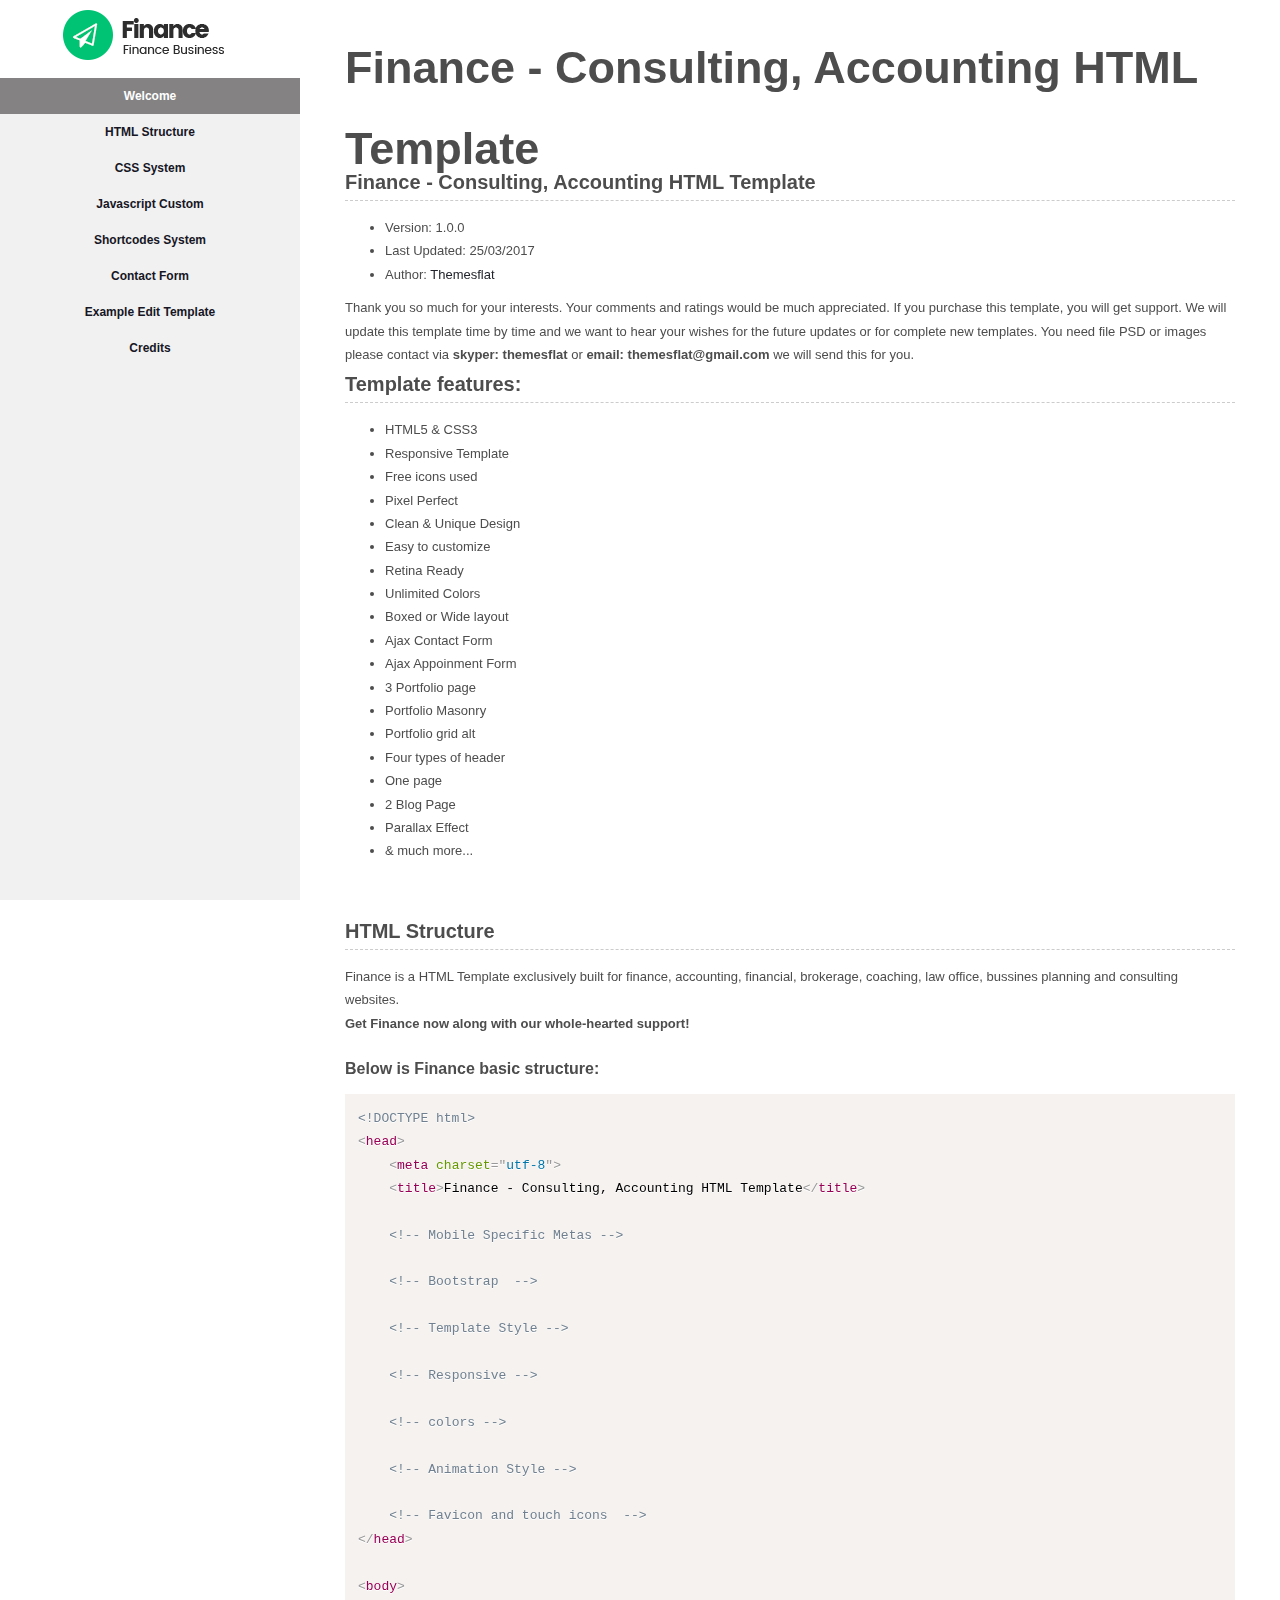
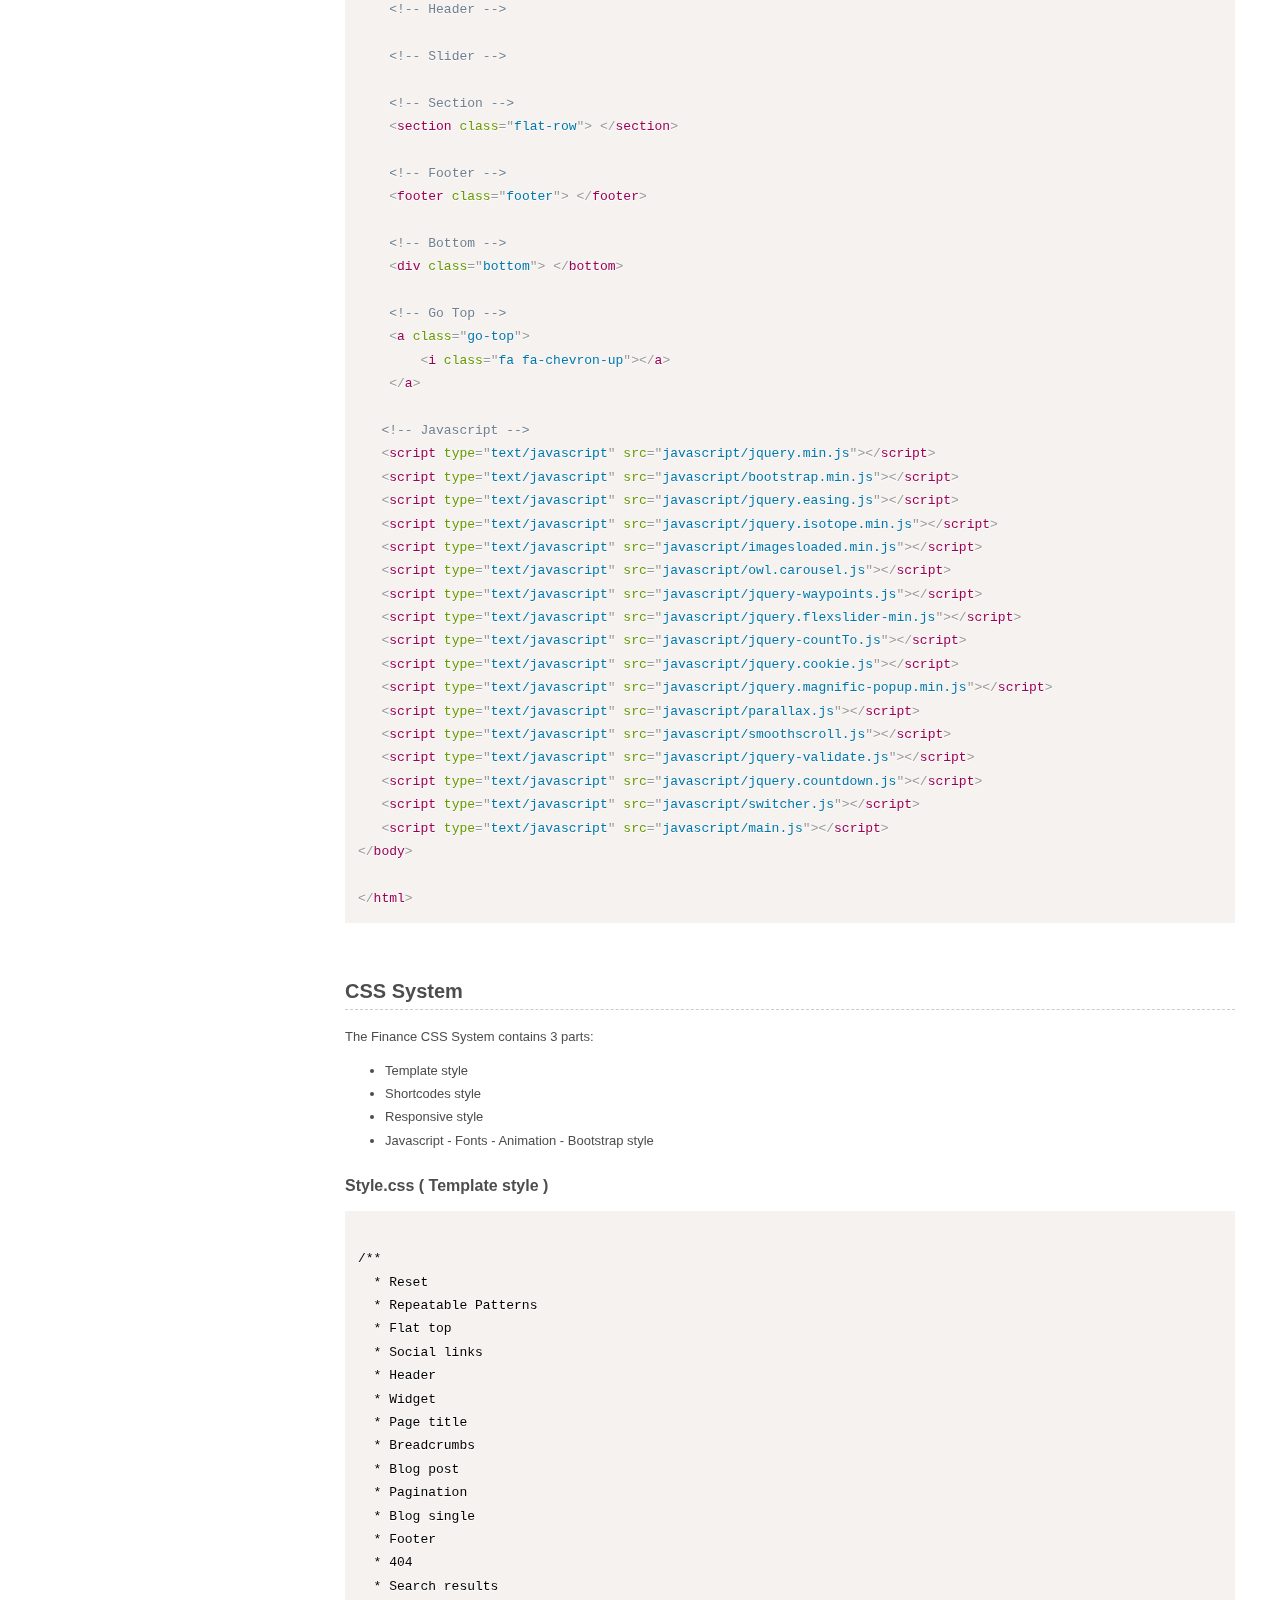
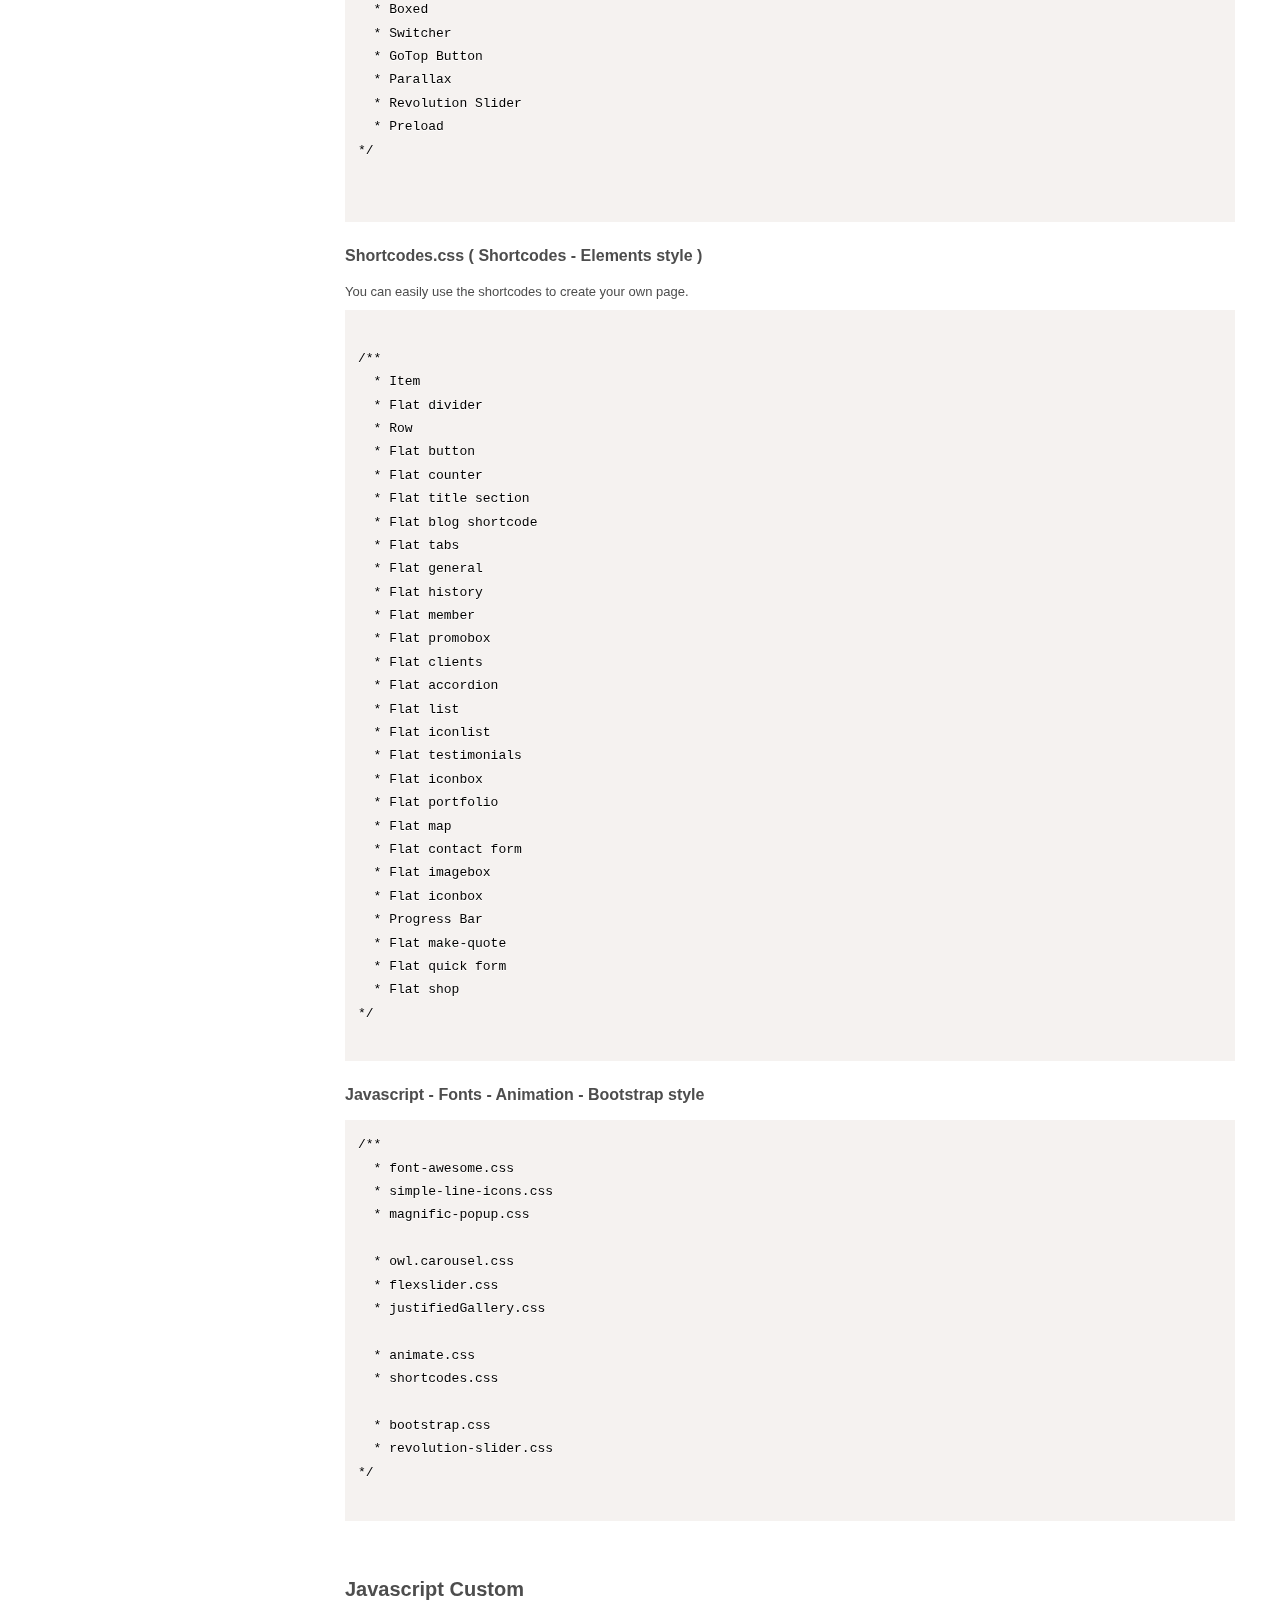
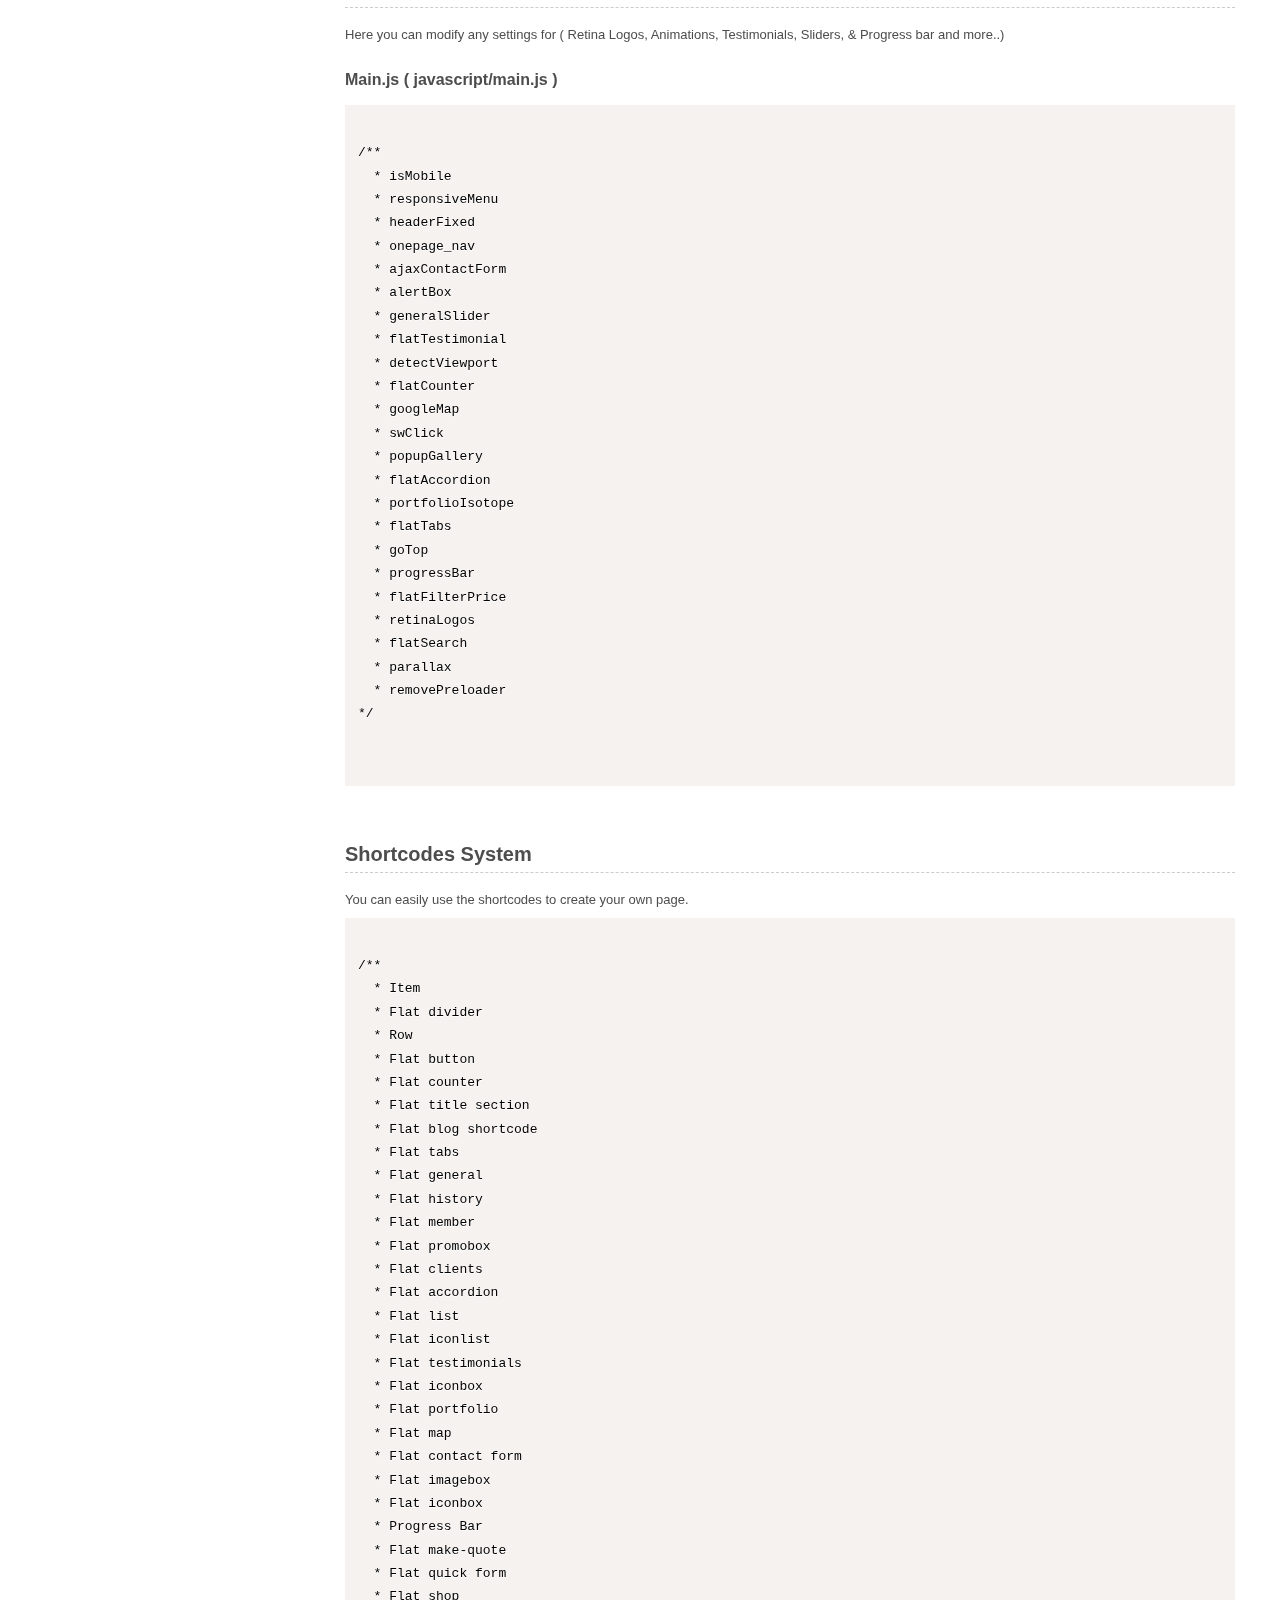
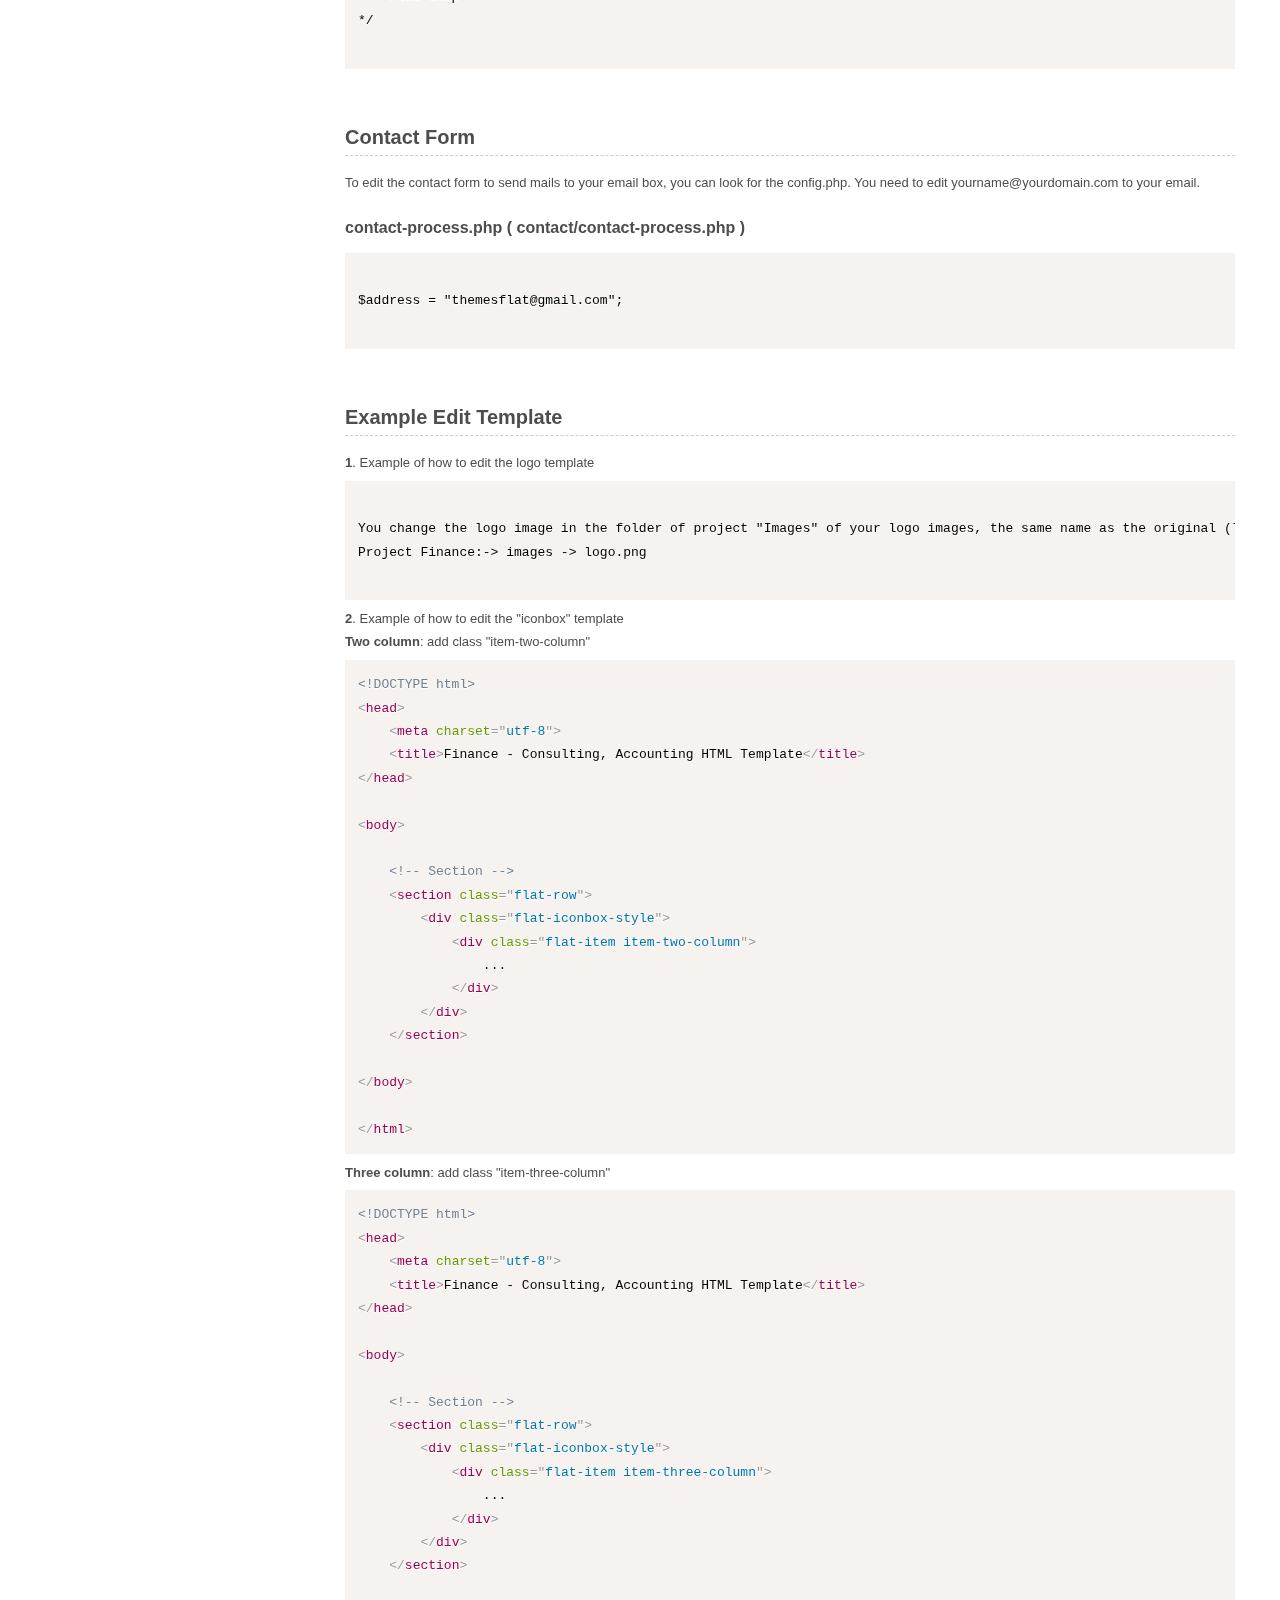
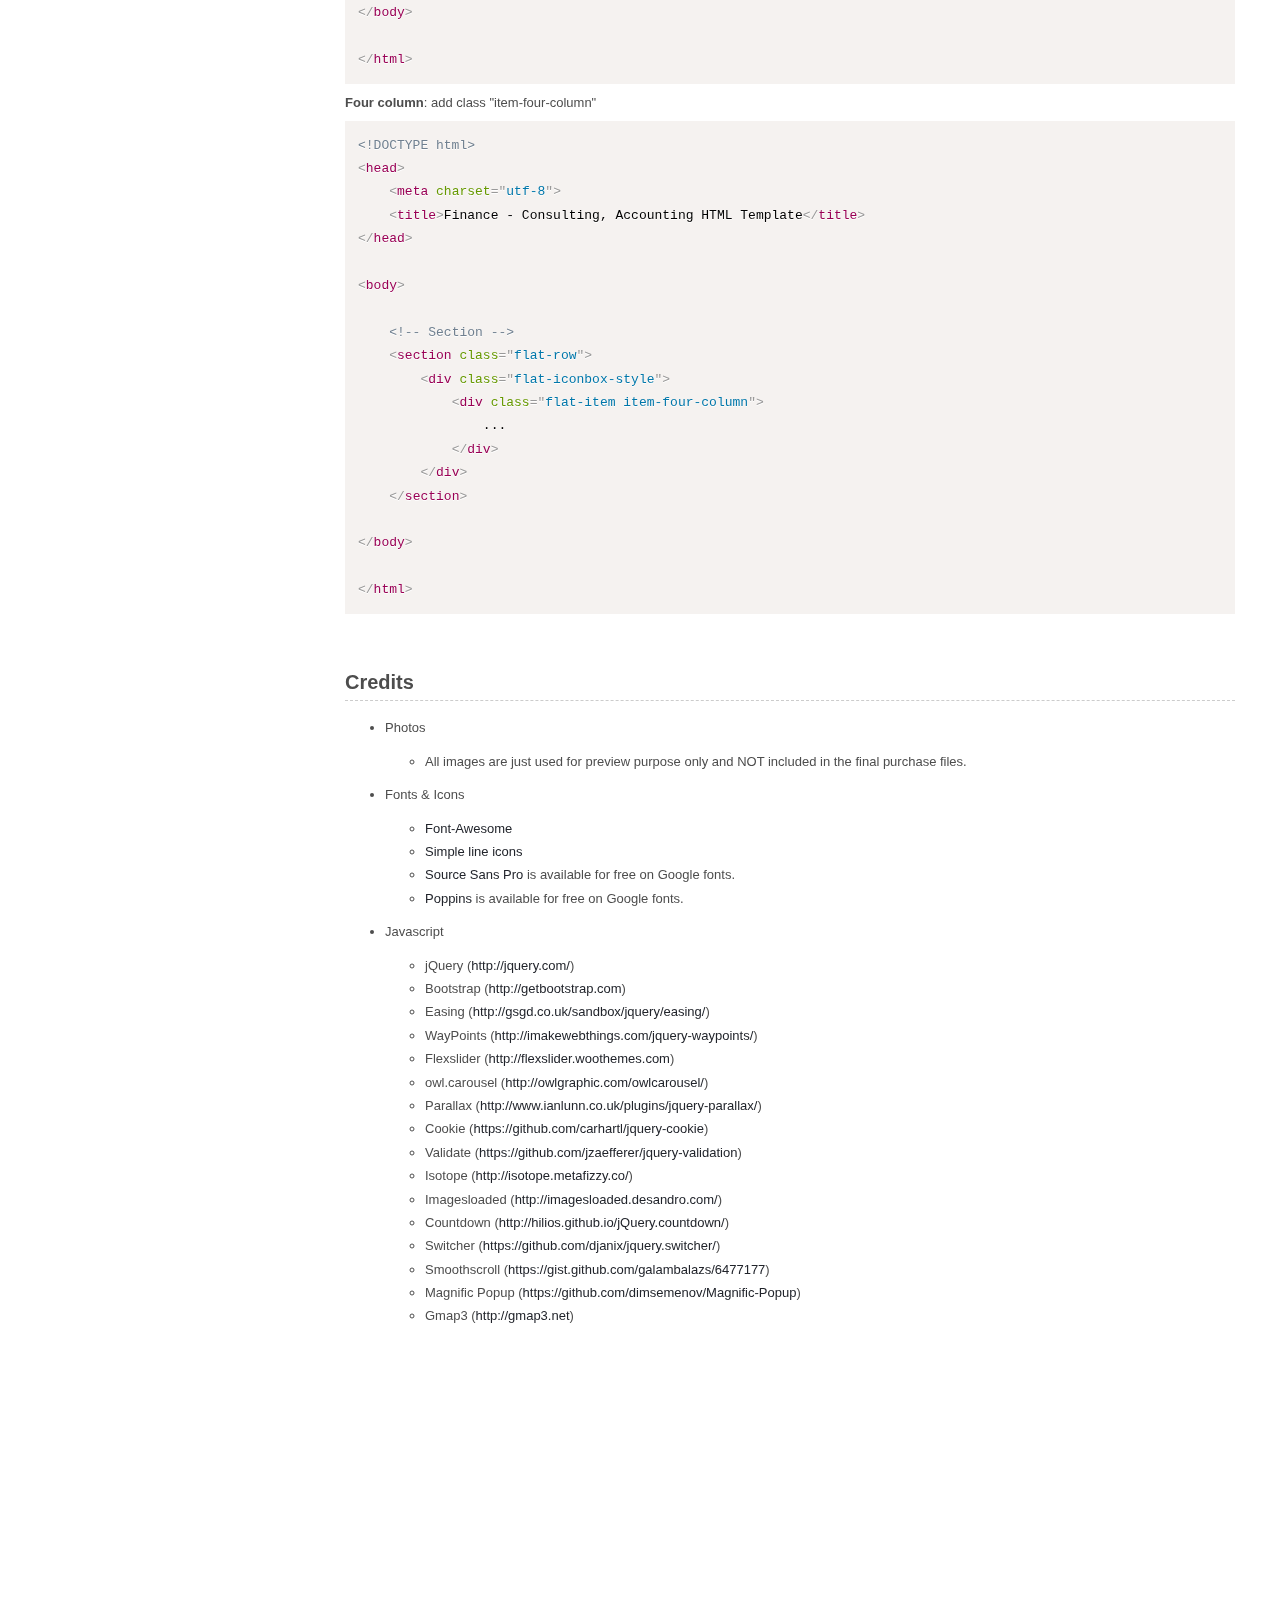
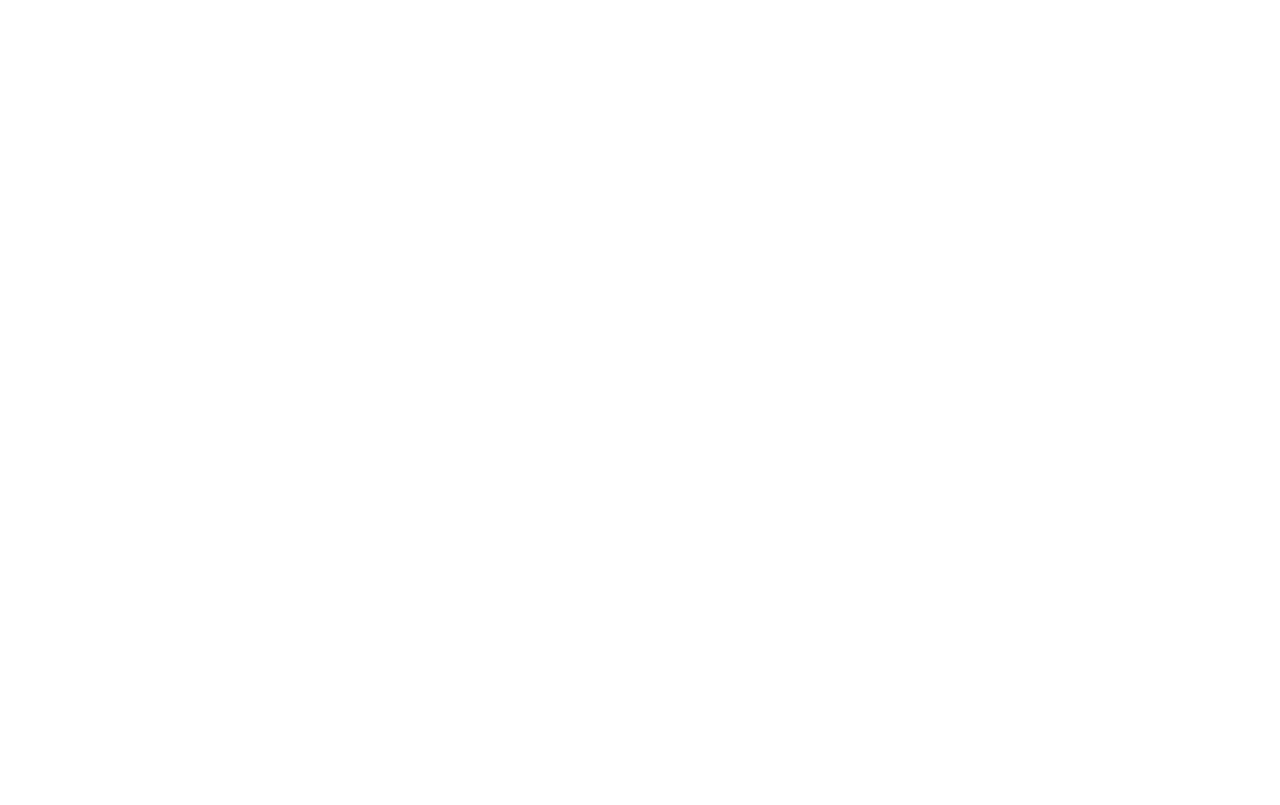
<file: documentation/index.html>
<!DOCTYPE html>
<!--[if IE 8 ]><html class="ie" xmlns="http://www.w3.org/1999/xhtml" xml:lang="en-US" lang="en-US"> <![endif]-->
<!--[if (gte IE 9)|!(IE)]><!--><html xmlns="http://www.w3.org/1999/xhtml" xml:lang="en-US" lang="en-US"><!--<![endif]-->
<head>
   <!-- Basic Page Needs -->
   <meta charset="utf-8">
    <!--[if IE]><meta http-equiv='X-UA-Compatible' content='IE=edge,chrome=1'><![endif]-->
   <title>Finance - Consulting, Accounting HTML Template</title>
   <meta name="description" content="">
   <meta name="keywords" content="">
   <meta name="author" content="">

	<link rel="stylesheet" href="css/prism.css"> 
	<link rel="stylesheet" href="css/style.css">

	<script src="javascript/jquery.min.js"></script>
	<script src="javascript/jquery.easing.1.3.min.js"></script>
	<script src="javascript/jquery.nav.js"></script>
	<script src="javascript/jquery.scrollTo.js"></script>
	<script src="javascript/prism.js"></script>
	<script src="javascript/main.js"></script>

	<!--[if lt IE 9]>
	<script src="javascript/html5.js"></script>
	<![endif]-->
  
	<link rel="shortcut icon" href="favicon/favicon.png">
</head>
<body>

	<div id="sidebar">
		<div id="logo">
			<a href="#top">
				<img src="images/logo.png" alt="logo" />
			</a>
		</div>
		<nav id="nav">
			<ul>
				<li class="current"><a href="#Welcome">Welcome</a></li>
				<li><a href="#HTML">HTML Structure</a></li>
				<li><a href="#CSS">CSS System</a></li>
				<li><a href="#Javascript">Javascript Custom</a></li>
				<li><a href="#Shortcodes">Shortcodes System</a></li>
				<li><a href="#ContactForm">Contact Form</a></li>
				<li><a href="#edit-template">Example Edit Template</a></li>
				<li><a href="#Credits">Credits</a></li>
			</ul>
		</nav>
	</div><!-- /.sidebar -->

	<div id="main-content">
		<div class="section" id="Welcome">
			<h1><strong>Finance - Consulting, Accounting HTML Template</strong></h1>
			<h3>Finance - Consulting, Accounting HTML Template</h3>

			<div class="content">
				<div class="information">
					<ul>
						<li>Version: 1.0.0</li>
						<li>Last Updated: 25/03/2017</li>
						<li>Author: <a href="http://themeforest.net/user/themesflat">Themesflat</a></li>
					</ul>
					<div class="message">
					Thank you so much for your interests. Your comments and ratings would be much appreciated. 

					If you purchase this template, you will get support. We will update this template time by time and we want to hear your wishes for the future updates or for complete new templates.

					You need file PSD or images please contact via <strong>skyper: themesflat</strong> or <strong>email: themesflat@gmail.com</strong> we will send this for you.
					
					</div>
				</div>
				<h3>Template features:</h3>
				<ul>
					<li>HTML5 &amp; CSS3</li>	
					<li>Responsive Template</li>
					<li>Free icons used</li>
					<li>Pixel Perfect</li>
					<li>Clean &amp; Unique Design</li>
					<li>Easy to customize</li>
					<li>Retina Ready</li>
					<li>Unlimited Colors</li>
					<li>Boxed or Wide layout</li>	
					<li>Ajax Contact Form</li>	
					<li>Ajax Appoinment Form</li>					
					<li>3 Portfolio page </li>
					<li>Portfolio Masonry</li>
					<li>Portfolio grid alt</li>
					<li>Four types of header</li>	
					<li>One page</li>	
					<li>2 Blog Page</li>
					<li>Parallax Effect</li>
					<li>&amp; much more...</li>
				</ul>
			</div>
		</div><!-- /.section -->

		<div class="section" id="HTML">
			<h3>HTML Structure</h3>
			<div class="content">
			<p>Finance is a HTML Template exclusively built for finance, accounting, financial, brokerage, coaching, law office, bussines planning and consulting websites.</p>

			<p><strong>Get Finance now along with our whole-hearted support!</strong></p>

				<h4>Below is Finance basic structure:</h4>

				<pre><code class="language-markup">&lt;!DOCTYPE html&gt;
&lt;head&gt;
    &lt;meta charset=&quot;utf-8&quot;&gt;
    &lt;title&gt;Finance - Consulting, Accounting HTML Template&lt;/title&gt;

    &lt;!-- Mobile Specific Metas --&gt;

    &lt;!-- Bootstrap  --&gt;

    &lt;!-- Template Style --&gt;

    &lt;!-- Responsive --&gt;

    &lt;!-- colors --&gt;    
   
    &lt;!-- Animation Style --&gt;    

    &lt;!-- Favicon and touch icons  --&gt;
&lt;/head&gt;

&lt;body&gt;
	&lt;!-- Header --&gt;	

	&lt;!-- Slider --&gt;

    &lt;!-- Section --&gt;
    &lt;section class=&quot;flat-row&quot;&gt; &lt;/section&gt;

    &lt;!-- Footer --&gt;
    &lt;footer class=&quot;footer&quot;&gt; &lt;/footer&gt;

   	&lt;!-- Bottom --&gt;
   	&lt;div class=&quot;bottom&quot;&gt; &lt;/bottom&gt;

   	&lt;!-- Go Top --&gt;
    &lt;a class=&quot;go-top&quot;&gt;
     	&lt;i class=&quot;fa fa-chevron-up&quot;&gt;&lt;/a&gt;
    &lt;/a&gt;
   
   &lt;!-- Javascript --&gt;
   &lt;script type=&quot;text/javascript&quot; src=&quot;javascript/jquery.min.js&quot;&gt;&lt;/script&gt;
   &lt;script type=&quot;text/javascript&quot; src=&quot;javascript/bootstrap.min.js&quot;&gt;&lt;/script&gt;
   &lt;script type=&quot;text/javascript&quot; src=&quot;javascript/jquery.easing.js&quot;&gt;&lt;/script&gt;
   &lt;script type=&quot;text/javascript&quot; src=&quot;javascript/jquery.isotope.min.js&quot;&gt;&lt;/script&gt;
   &lt;script type=&quot;text/javascript&quot; src=&quot;javascript/imagesloaded.min.js&quot;&gt;&lt;/script&gt;
   &lt;script type=&quot;text/javascript&quot; src=&quot;javascript/owl.carousel.js&quot;&gt;&lt;/script&gt;
   &lt;script type=&quot;text/javascript&quot; src=&quot;javascript/jquery-waypoints.js&quot;&gt;&lt;/script&gt;   
   &lt;script type=&quot;text/javascript&quot; src=&quot;javascript/jquery.flexslider-min.js&quot;&gt;&lt;/script&gt;   
   &lt;script type=&quot;text/javascript&quot; src=&quot;javascript/jquery-countTo.js&quot;&gt;&lt;/script&gt;   
   &lt;script type=&quot;text/javascript&quot; src=&quot;javascript/jquery.cookie.js&quot;&gt;&lt;/script&gt;
   &lt;script type=&quot;text/javascript&quot; src=&quot;javascript/jquery.magnific-popup.min.js&quot;&gt;&lt;/script&gt;
   &lt;script type=&quot;text/javascript&quot; src=&quot;javascript/parallax.js&quot;&gt;&lt;/script&gt;
   &lt;script type=&quot;text/javascript&quot; src=&quot;javascript/smoothscroll.js&quot;&gt;&lt;/script&gt;
   &lt;script type=&quot;text/javascript&quot; src=&quot;javascript/jquery-validate.js&quot;&gt;&lt;/script&gt;
   &lt;script type=&quot;text/javascript&quot; src=&quot;javascript/jquery.countdown.js&quot;&gt;&lt;/script&gt;
   &lt;script type=&quot;text/javascript&quot; src=&quot;javascript/switcher.js&quot;&gt;&lt;/script&gt;
   &lt;script type=&quot;text/javascript&quot; src=&quot;javascript/main.js&quot;&gt;&lt;/script&gt;
&lt;/body&gt;

&lt;/html&gt;</code></pre>

			</div><!-- /.content -->
		</div><!-- /.section -->

		<div class="section" id="CSS">
			<h3>CSS System</h3>
			<div class="content">
				The Finance CSS System contains 3 parts: 
				<ul>
					<li>Template style</li>
					<li>Shortcodes style</li>
					<li>Responsive style</li>
					<li>Javascript - Fonts - Animation - Bootstrap style</li>
				</ul>
				<h4>Style.css ( Template style )</h4>
				<pre><code class="language-markup">
/** 
  * Reset
  * Repeatable Patterns
  * Flat top
  * Social links
  * Header
  * Widget
  * Page title
  * Breadcrumbs
  * Blog post
  * Pagination
  * Blog single
  * Footer
  * 404
  * Search results
  * Boxed
  * Switcher
  * GoTop Button
  * Parallax
  * Revolution Slider
  * Preload
*/

				</code></pre>

				<h4>Shortcodes.css ( Shortcodes - Elements style )</h4>
<p>You can easily use the shortcodes to create your own page.</p>
				<pre><code class="language-markup">
/** 
  * Item
  * Flat divider
  * Row
  * Flat button
  * Flat counter
  * Flat title section
  * Flat blog shortcode
  * Flat tabs
  * Flat general
  * Flat history
  * Flat member
  * Flat promobox
  * Flat clients
  * Flat accordion
  * Flat list
  * Flat iconlist
  * Flat testimonials
  * Flat iconbox
  * Flat portfolio
  * Flat map
  * Flat contact form
  * Flat imagebox
  * Flat iconbox
  * Progress Bar
  * Flat make-quote
  * Flat quick form
  * Flat shop
*/
				</code></pre>

<h4>Javascript - Fonts - Animation - Bootstrap style</h4>
				<pre><code class="language-markup">/**  
  * font-awesome.css
  * simple-line-icons.css
  * magnific-popup.css

  * owl.carousel.css
  * flexslider.css
  * justifiedGallery.css

  * animate.css
  * shortcodes.css

  * bootstrap.css 
  * revolution-slider.css
*/
				</code></pre>

			</div><!-- /.content -->
		</div><!-- /.section -->

		<div class="section" id="Javascript">
			<h3>Javascript Custom</h3>
			<div class="content">
				Here you can modify any settings for ( Retina Logos, Animations, Testimonials, Sliders, &amp; Progress bar and more..) 
				<h4>Main.js ( javascript/main.js )</h4>
				<pre><code class="language-markup">
/**
  * isMobile
  * responsiveMenu
  * headerFixed
  * onepage_nav
  * ajaxContactForm
  * alertBox
  * generalSlider
  * flatTestimonial
  * detectViewport
  * flatCounter
  * googleMap
  * swClick
  * popupGallery
  * flatAccordion
  * portfolioIsotope
  * flatTabs
  * goTop
  * progressBar
  * flatFilterPrice
  * retinaLogos
  * flatSearch
  * parallax
  * removePreloader
*/

				</code></pre>

			</div><!-- /.content -->
		</div><!-- /.section -->

		<div class="section" id="Shortcodes">
			<h3>Shortcodes System</h3>
			<div class="content">
			<p>You can easily use the shortcodes to create your own page.</p>
				<pre><code class="language-markup">    
/** 
  * Item
  * Flat divider
  * Row
  * Flat button
  * Flat counter
  * Flat title section
  * Flat blog shortcode
  * Flat tabs
  * Flat general
  * Flat history
  * Flat member
  * Flat promobox
  * Flat clients
  * Flat accordion
  * Flat list
  * Flat iconlist
  * Flat testimonials
  * Flat iconbox
  * Flat portfolio
  * Flat map
  * Flat contact form
  * Flat imagebox
  * Flat iconbox
  * Progress Bar
  * Flat make-quote
  * Flat quick form
  * Flat shop
*/
				</code></pre>


			</div><!-- /.content -->
		</div><!-- /.section -->

		<div class="section" id="ContactForm">
			<h3>Contact Form</h3>
			<div class="content">
			<p>To edit the contact form to send mails to your email box, you can look for the config.php. You need to edit yourname@yourdomain.com to your email.</p>
			<h4>contact-process.php ( contact/contact-process.php )</h4>
				<pre><code class="language-markup">
$address = "themesflat@gmail.com";
				</code></pre>


			</div><!-- /.content -->
		</div><!-- /.section -->

		<div class="section" id="edit-template">
			<h3>Example Edit Template</h3>
			<div class="content">
			<p><strong>1</strong>. Example of how to edit the logo template</p>
				<pre><code class="language-markup">
You change the logo image in the folder of project "Images" of your logo images, the same name as the original (logo.png)
Project Finance:-> images -> logo.png
				</code></pre>

				<p><strong>2</strong>. Example of how to edit the "iconbox" template</p>
				<p><strong>Two column</strong>: add class "item-two-column"</p>
				<pre><code class="language-markup">&lt;!DOCTYPE html&gt;
&lt;head&gt;
    &lt;meta charset=&quot;utf-8&quot;&gt;
    &lt;title&gt;Finance - Consulting, Accounting HTML Template&lt;/title&gt;
&lt;/head&gt;

&lt;body&gt;

    &lt;!-- Section --&gt;
    &lt;section class=&quot;flat-row&quot;&gt; 
    	&lt;div class=&quot;flat-iconbox-style&quot;&gt; 
    		&lt;div class=&quot;flat-item item-two-column&quot;&gt; 
    			...
    		&lt;/div&gt;
    	&lt;/div&gt;
    &lt;/section&gt;

&lt;/body&gt;

&lt;/html&gt;</code></pre>

				<p><strong>Three column</strong>: add class "item-three-column"</p>
				<pre><code class="language-markup">&lt;!DOCTYPE html&gt;
&lt;head&gt;
    &lt;meta charset=&quot;utf-8&quot;&gt;
    &lt;title&gt;Finance - Consulting, Accounting HTML Template&lt;/title&gt;
&lt;/head&gt;

&lt;body&gt;

    &lt;!-- Section --&gt;
    &lt;section class=&quot;flat-row&quot;&gt; 
    	&lt;div class=&quot;flat-iconbox-style&quot;&gt; 
    		&lt;div class=&quot;flat-item item-three-column&quot;&gt; 
    			...
    		&lt;/div&gt;
    	&lt;/div&gt;
    &lt;/section&gt;

&lt;/body&gt;

&lt;/html&gt;</code></pre>

<p><strong>Four column</strong>: add class "item-four-column"</p>
				<pre><code class="language-markup">&lt;!DOCTYPE html&gt;
&lt;head&gt;
    &lt;meta charset=&quot;utf-8&quot;&gt;
    &lt;title&gt;Finance - Consulting, Accounting HTML Template&lt;/title&gt;
&lt;/head&gt;

&lt;body&gt;

    &lt;!-- Section --&gt;
    &lt;section class=&quot;flat-row&quot;&gt; 
    	&lt;div class=&quot;flat-iconbox-style&quot;&gt; 
    		&lt;div class=&quot;flat-item item-four-column&quot;&gt; 
    			...
    		&lt;/div&gt;
    	&lt;/div&gt;
    &lt;/section&gt;

&lt;/body&gt;

&lt;/html&gt;</code></pre>

			</div><!-- /.content -->
		</div><!-- /.section -->

		<div class="section" id="Credits">
			<h3>Credits</h3>
			<div class="content">
				<ul>
				    <li>
						Photos
						<ul>
							<li>All images are just used for preview purpose only and NOT included in the final purchase files.</li>
						</ul>
					</li>
					<li>
						Fonts &amp; Icons
						<ul>			
							<li><a href="http://fortawesome.github.io/Font-Awesome/" target="blank">Font-Awesome</a></li>
							<li><a href="https://thesabbir.github.io/simple-line-icons/" target="blank">Simple line icons</a></li>
							<li><a href="https://fonts.googleapis.com/css?family=Source+Sans+Pro:400,200,200italic,300,300italic,400italic,600,600italic,700,700italic,900,900italic" target="blank">Source Sans Pro</a> is available for free on Google fonts.</li>
							<li><a href="https://fonts.googleapis.com/css?family=Poppins:400,300,600,500,700" target="blank">Poppins</a> is available for free on Google fonts.</li>
						</ul>
					</li>
					<li>
						Javascript
						<ul>
							<li>jQuery (<a href="http://jquery.com/" target="_blank">http://jquery.com/</a>)</li>
							<li>Bootstrap (<a href="http://getbootstrap.com" target="_blank">http://getbootstrap.com</a>)</li>
							<li>Easing (<a href="http://gsgd.co.uk/sandbox/jquery/easing/" target="_blank">http://gsgd.co.uk/sandbox/jquery/easing/</a>)</li>
							<li>WayPoints (<a href="http://imakewebthings.com/jquery-waypoints/" target="_blank">http://imakewebthings.com/jquery-waypoints/</a>)</li>
							<li>Flexslider (<a href="http://flexslider.woothemes.com" target="_blank">http://flexslider.woothemes.com</a>)</li>
							<li>owl.carousel (<a href="http://owlgraphic.com/owlcarousel/" target="_blank">http://owlgraphic.com/owlcarousel/</a>)</li>
							<li>Parallax (<a href="http://www.ianlunn.co.uk/plugins/jquery-parallax/" target="_blank">http://www.ianlunn.co.uk/plugins/jquery-parallax/</a>)</li>
							<li>Cookie (<a href="https://github.com/carhartl/jquery-cookie/" target="_blank">https://github.com/carhartl/jquery-cookie</a>)</li>			
							<li>Validate (<a href="https://github.com/jzaefferer/jquery-validation" target="_blank">https://github.com/jzaefferer/jquery-validation</a>)</li>							
							<li>Isotope (<a href="http://isotope.metafizzy.co/" target="_blank">http://isotope.metafizzy.co/</a>)</li>
							<li>Imagesloaded (<a href="http://imagesloaded.desandro.com/" target="_blank">http://imagesloaded.desandro.com/</a>)</li>
							<li>Countdown (<a href="http://hilios.github.io/jQuery.countdown/" rel="nofollow">http://hilios.github.io/jQuery.countdown/</a>)</li>
							<li>Switcher (<a href="https://github.com/djanix/jquery.switcher/" target="_blank">https://github.com/djanix/jquery.switcher/</a>)</li>
							<li>Smoothscroll (<a href="https://gist.github.com/galambalazs/6477177" target="_blank">https://gist.github.com/galambalazs/6477177</a>)</li>
							<li>Magnific Popup (<a href="https://github.com/dimsemenov/Magnific-Popup" target="_blank">https://github.com/dimsemenov/Magnific-Popup</a>)</li>
							<li>Gmap3 (<a href="http://gmap3.net" target="_blank">http://gmap3.net</a>)</li>
						</ul>
					</li>
				</ul>
			</div><!-- /.content -->
		</div><!-- /.section -->

		<div style="height: 1000px;"></div>
		</div><!-- /#main-content -->
</body>

</html>
</file>
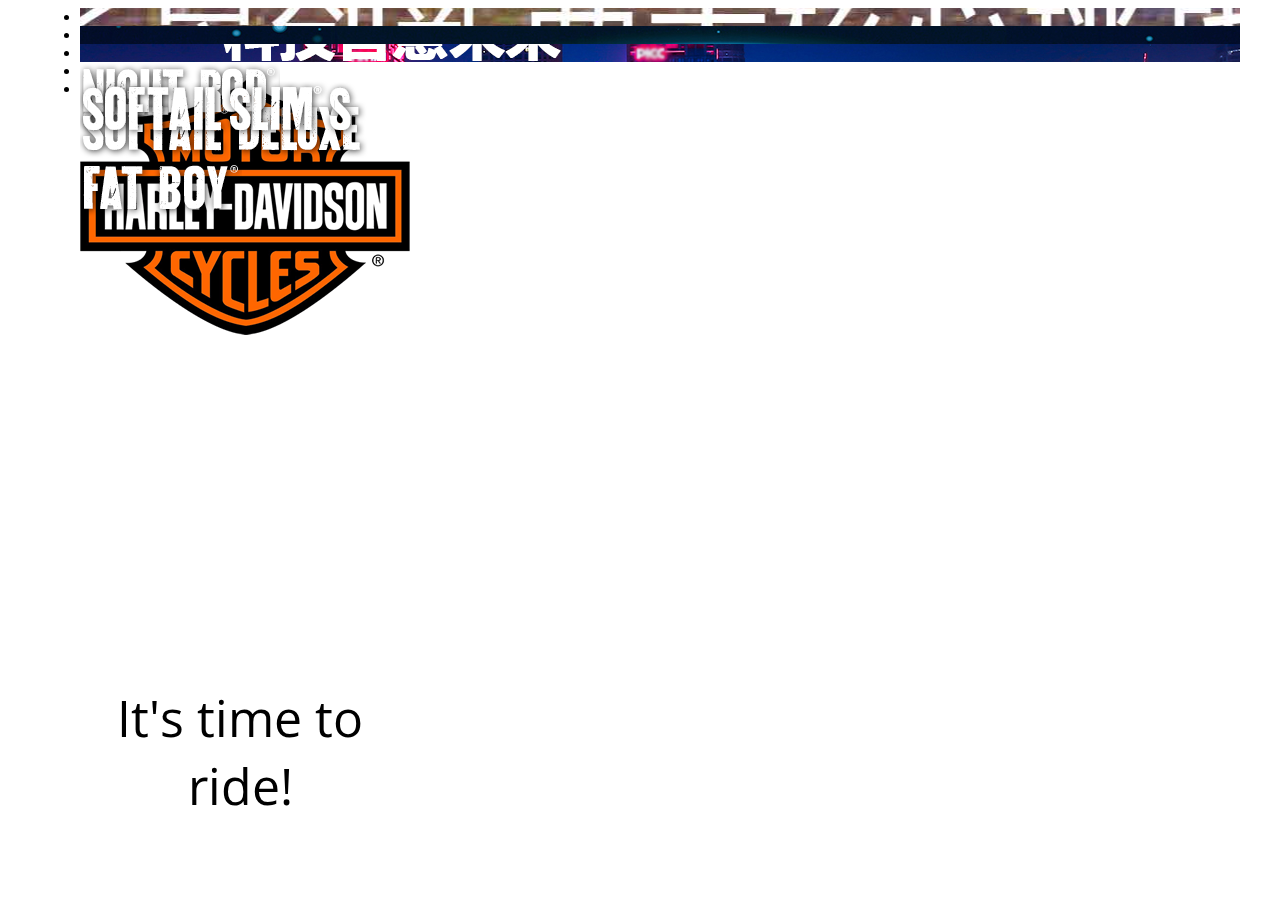
<file: Edslider/index.html>
﻿<!DOCTYPE html>
<html lang="zh">
<head>
	<meta charset="UTF-8">
	<meta http-equiv="X-UA-Compatible" content="IE=edge,chrome=1"> 
	<meta name="viewport" content="width=device-width, initial-scale=1.0">
	<title>edslider-时尚的响应式jQuery焦点图插件</title>
	<link rel='stylesheet' href='http://fonts.googleapis.com/css?family=Open+Sans+Condensed:300,700' type='text/css'>
	<link rel="stylesheet" href="css/edslider.css">
	<link rel="stylesheet" href="css/styles.css">
	<link rel="stylesheet" href="css/animate-custom.css">
	<!--[if IE]>
		<script src="http://libs.useso.com/js/html5shiv/3.7/html5shiv.min.js"></script>
	<![endif]-->
</head>
<body>
	<div class="jq22-container">
		
		<div class="container">
			<ul class="mySlideshow">
				<li class="first">
					<a href="#" target="_blank" class="animated fadeInLeft">
						<img src="images/hd-logo.png" width="330" height="255" alt="Harley-Davidson">
					</a>
					<div class="animated fadeInRight">It's time to ride!</div>
				</li>
				<li class="second">
					<img src="images/second-title.png" class="animated fadeInRight">
				</li>
				<li class="third">
					<img src="images/third-title.png" class="animated fadeInLeft">
				</li>
				<li class="fourth">
					<img src="images/fourth-title.png" class="animated fadeInRight">
				</li>
				<li class="fifth">
					<img src="images/fifth-title.png" class="animated fadeInLeft">
				</li>
			</ul>
		</div>
		
	</div>
	
	<script src="http://www.jq22.com/jquery/2.1.1/jquery.min.js"></script>
	<script src="js/jquery.edslider.js"></script>
	<script>
		$(document).ready(function(){
			//Call plugin
			$('.mySlideshow').edslider({
				width : '100%',
				height: 500
			});
		});
	</script>
</body>
</html>
</file>
<file: documentation/css/prism.css>
/**
 * prism.js default theme for JavaScript, CSS and HTML
 * Based on dabblet (http://dabblet.com)
 * @author Lea Verou
 */

code[class*="language-"],
pre[class*="language-"] {
	color: black;
	text-shadow: 0 1px white;
	font-family: Consolas, Monaco, 'Andale Mono', monospace;
	direction: ltr;
	text-align: left;
	white-space: pre;
	word-spacing: normal;
	word-break: normal;


	-moz-tab-size: 4;
	-o-tab-size: 4;
	tab-size: 4;

	-webkit-hyphens: none;
	-moz-hyphens: none;
	-ms-hyphens: none;
	hyphens: none;
}

pre[class*="language-"]::-moz-selection, pre[class*="language-"] ::-moz-selection,
code[class*="language-"]::-moz-selection, code[class*="language-"] ::-moz-selection {
	text-shadow: none;
	background: #b3d4fc;
}

pre[class*="language-"]::selection, pre[class*="language-"] ::selection,
code[class*="language-"]::selection, code[class*="language-"] ::selection {
	text-shadow: none;
	background: #b3d4fc;
}

@media print {
	code[class*="language-"],
	pre[class*="language-"] {
		text-shadow: none;
	}
}

/* Code blocks */
pre[class*="language-"] {
	padding: 1em;
	margin: .5em 0;
	overflow: auto;
}

:not(pre) > code[class*="language-"],
pre[class*="language-"] {
	background: #f5f2f0;
}

/* Inline code */
:not(pre) > code[class*="language-"] {
	padding: .1em;
	border-radius: .3em;
}

.token.comment,
.token.prolog,
.token.doctype,
.token.cdata {
	color: slategray;
}

.token.punctuation {
	color: #999;
}

.namespace {
	opacity: .7;
}

.token.property,
.token.tag,
.token.boolean,
.token.number,
.token.constant,
.token.symbol {
	color: #905;
}

.token.selector,
.token.attr-name,
.token.string,
.token.builtin {
	color: #690;
}

.token.operator,
.token.entity,
.token.url,
.language-css .token.string,
.style .token.string,
.token.variable {
	color: #a67f59;
	background: hsla(0,0%,100%,.5);
}

.token.atrule,
.token.attr-value,
.token.keyword {
	color: #07a;
}


.token.regex,
.token.important {
	color: #e90;
}

.token.important {
	font-weight: bold;
}

.token.entity {
	cursor: help;
}

pre.line-numbers {
	position: relative;
	padding-left: 3.8em;
	counter-reset: linenumber;
}

pre.line-numbers > code {
	position: relative;
}

.line-numbers .line-numbers-rows {
	position: absolute;
	pointer-events: none;
	top: 0;
	font-size: 100%;
	left: -3.8em;
	width: 3em; /* works for line-numbers below 1000 lines */
	letter-spacing: -1px;
	border-right: 1px solid #999;

	-webkit-user-select: none;
	-moz-user-select: none;
	-ms-user-select: none;
	user-select: none;

}

	.line-numbers-rows > span {
		pointer-events: none;
		display: block;
		counter-increment: linenumber;
	}

		.line-numbers-rows > span:before {
			content: counter(linenumber);
			color: #999;
			display: block;
			padding-right: 0.8em;
			text-align: right;
		}
</file>
<file: documentation/css/style.css>
* {
	margin: 0;
	padding: 0;
	outline: 0 none;
}

html {
	overflow-x: hidden;
}

*,
*:after,
*:before {
	box-sizing: border-box;
	-webkit-box-sizing: border-box;
	-moz-box-sizing: border-box;
	-webkit-font-smoothing: antialiased;
	font-smoothing: antialiased;
	text-rendering: optimizeLegibility;
}

html, body {
	height: 100%;
}

body {
	font: 13px/1.8 Arial, sans-serif;
	color: #4d4d4d;
	background: #fff;
}

h1 {
	font-size: 45px;
	margin-bottom: -25px;
}

h2 {
	font-size: 35px;
	margin-bottom: -20px;
}

h3 {
	font-size: 20px;
	display: block;
	border-bottom: 1px dashed #ccc;
	margin-bottom: 15px;
}

h4 {
	font-size: 16px;
	margin: 20px 0 10px;
}

a {
	color: #21242b;
	text-decoration: none;
}

a:hover {
	color: #32bfc0;
}

.clear:before,
.clear:after {
	content: ' ';
	display: table;
	clear: both;
}
.clear {
  *zoom: 1;
}

.note {
	background: #0fd8da;
	padding: 20px;
	color: #161625;
	margin: 10px 0;
}

.content ul {
	margin: 10px 40px;
}

.content {
	margin: 0 0 50px;
}

#logo a {
	display: block;	
	padding: 10px 0 10px 0;
	text-align: center;
	background-color: #fff;
}

#sidebar {
	width: 300px;
	background: #f1f1f1;
	position: fixed;
	left: 0;
	top: 0;
	bottom: 0;
	font-weight: bold;
	font-size: 12px;
	z-index: 9;
	overflow: auto;
	text-align: center;
}

#sidebar ul a {
	text-decoration: none;
	color: #161625;
	display: block;
	height: 36px;
	line-height: 36px;
	padding: 0 20px;
	-webkit-transition: all 0.3s ease-in-out;
	-moz-transition: all 0.3s ease-in-out;
	-ms-transition: all 0.3s ease-in-out;
	-o-transition: all 0.3s ease-in-out;
	transition: all 0.3s ease-in-out;
}

#sidebar ul a:hover,
#sidebar .active > a {
	background: #848283;
	color: #fff;
}

#sidebar ul li {
	-webkit-transition: all 0.3s ease-in-out;
	-moz-transition: all 0.3s ease-in-out;
	-ms-transition: all 0.3s ease-in-out;
	-o-transition: all 0.3s ease-in-out;
	transition: all 0.3s ease-in-out;
}

#sidebar ul li.current {
	background-color: #848283;
}

#sidebar ul li.current a {
	color: #fff;
}

#sidebar li ul a {
	padding-left: 40px;
}

#main-content {
	margin-left: 300px;
	padding: 27px 45px;
}
</file>
<file: Edslider/css/edslider.css>
/*---slide show skin---*/
.edslider{
	position:relative;
	margin:auto;
}
.edslider ul{
	list-style:none;
	position:relative;
	padding:0;
	margin:0;
}
.edslider > ul{
	background:#fff;
	display:block;
	overflow:hidden;
}
.edslider > ul li{
	display:none;
	width:100%;
	position:absolute;
	top:0;
	left:0;
	z-index:0;
}
.edslider a{
	display:block;
}
.edslider a img{
	border:0;
}
.edslider .current{
	z-index:1 !important;
}
/*---controls---*/
.edslider .controls{
	top: 0;
	height: 0;
	position:absolute;
	width: 100%;
	z-index:2;
}
.edslider .controls .navigator{
	background: rgba(0,0,0,.3);
	background-image:url(../images/sprite-navigator.png);
	cursor:pointer;
	display:block;
	width:50px;
	height:50px;
	position: absolute;
	overflow: hidden;
	top: 225px;
	transition: background .2s;
}
.edslider .controls .next{
	background-position:0 0;
	right: 0;
}
.edslider .controls .prev{
	background-position:0 -50px;
	left: 0;
}
.edslider .controls .next:hover,
.edslider .controls .prev:hover{
	background-color: rgba(0,0,0,.6);
}
.edslider .controls .paginator{
	position: relative;
	text-align: center;
	top: 470px;
}
.edslider .controls .paginator li{
	background:rgba(0,0,0,.7);
	border-radius: 8px;
	box-sizing: border-box;
	display:inline-block;
	height:16px;
	width:16px;
	margin:0 3px;
	cursor:pointer;
	transition: background .2s;
}
.edslider .controls .paginator li.current,
.edslider .controls .paginator li:hover,
.edslider .progress{
	background:rgba(255,255,255,.5);
}
.edslider .progress{
	position: absolute;
	top: 0;
	height:3px;
	z-index:2;
}
</file>
<file: Edslider/css/styles.css>
ul{
	margin:0;
}

.container{
	max-width: 1200px;
	overflow:hidden;
}
.container{
	margin:auto;
}
.mySlideshow .animated{
	position:absolute;
}
.first{
	background:url("../images/banner1.jpg") center no-repeat;
}
.first a,
.first img{
	display:block;
}
.first a{
	top:80px;
}
.first div{
	font-family:'Open Sans Condensed', sans-serif;
	font-size:50px;
	bottom:80px;
	width:320px;
	text-align:center;
}
.second{
	background:url("../images/banner2.jpg") center no-repeat;
}
.second img{
	top: 160px;
	
}
.third{
	background:url("../images/banner3.jpg") center no-repeat;
}
.third img{
	top:100px;
}
</file>
